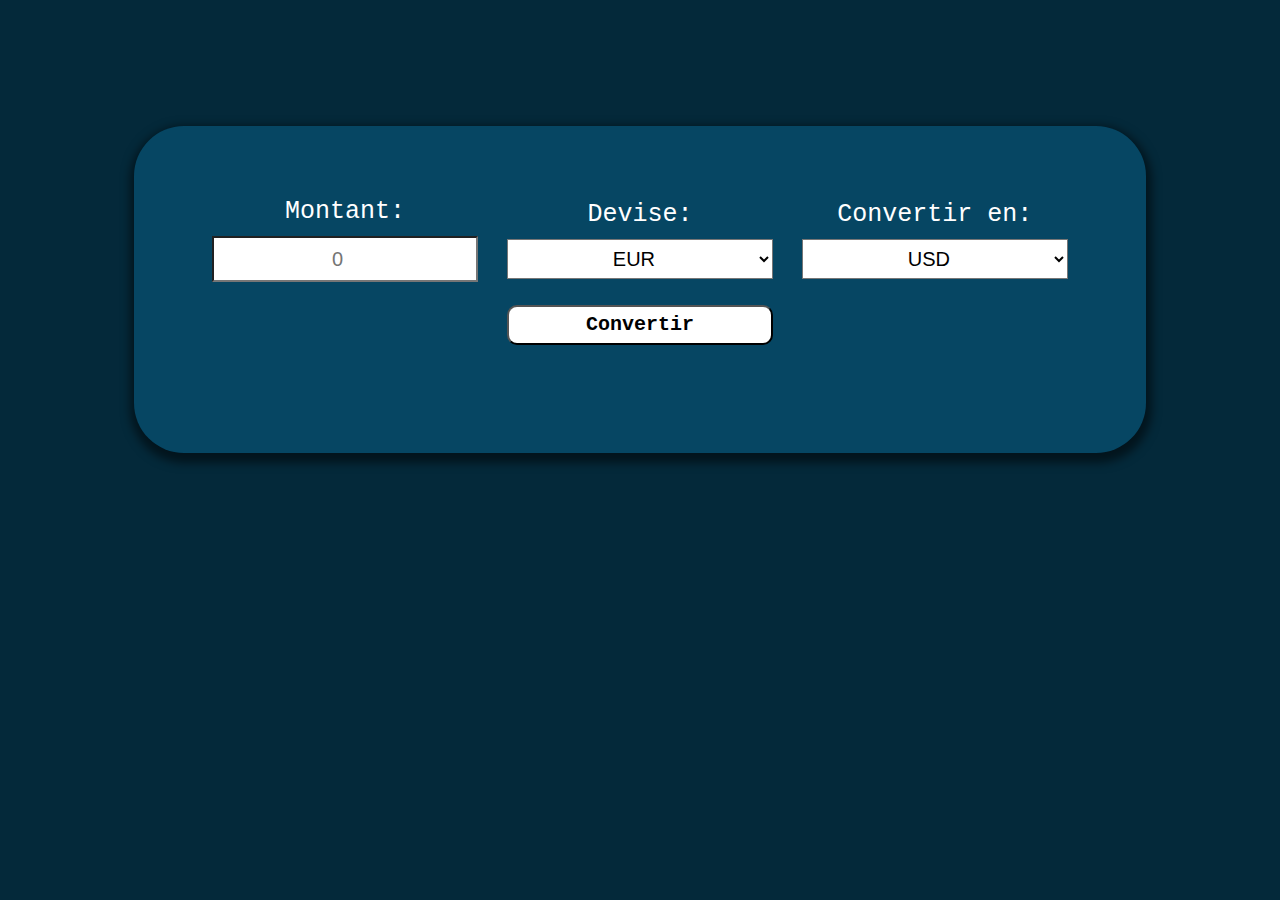
<file: deviseConverter/index.html>
<!DOCTYPE html>
<html lang="fr">
  <head>
    <meta charset="UTF-8" />
    <meta http-equiv="X-UA-Compatible" content="IE=edge" />
    <meta name="viewport" content="width=device-width, initial-scale=1.0" />
    <title>Devise converter</title>
    <link rel="stylesheet" href="style.css" />
  </head>
  <body>
    <div id="container">
      <div id="baseCurrency">
        <div id="card-container">
          <div class="card">
            <label for="currency-select">Montant:</label>
            <input type="number" id="inputCurrency" placeholder="0" />
          </div>

          <div class="card">
            <label for="devise-select">Devise:</label>
            <select name="devise" id="devise-select">
              <option class="devise-option" value="EUR">EUR</option>
            </select>
          </div>

          <div class="card">
            <label for="wanted-devise">Convertir en:</label>
            <select name="devise" id="devise-toGet">
              <option class="devise-option" value="USD">USD</option>
            </select>
          </div>
        </div>

        <button type="submit" id="submit">Convertir</button>
      </div>

      <div>
        <p id="convertedCUrrency"></p>
      </div>
    </div>
    <script src="script.js"></script>
  </body>
</html>
</file>
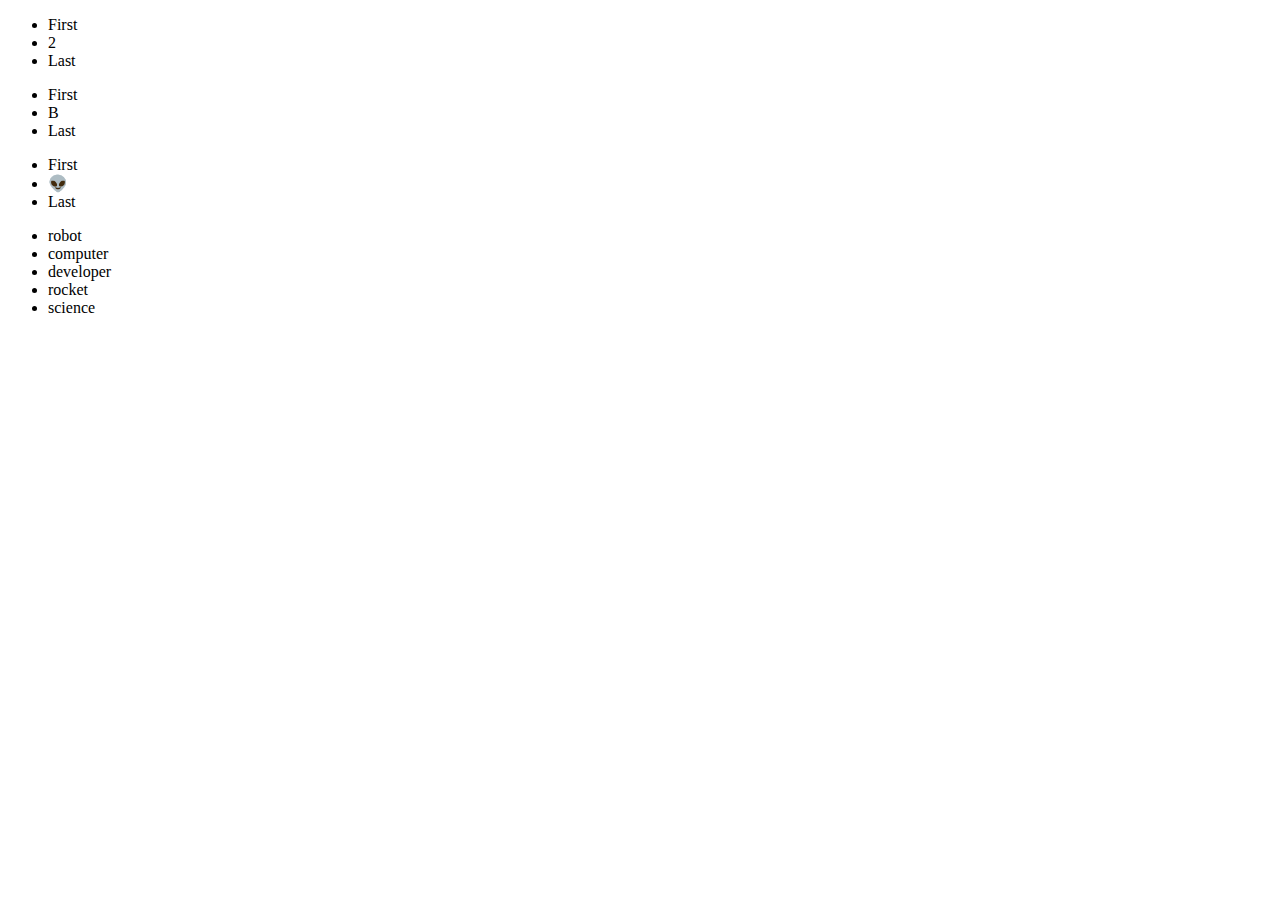
<file: Exo24102022/index.html>
<!DOCTYPE html>
<html lang="fr">
<head>
    <meta charset="UTF-8">
    <meta http-equiv="X-UA-Compatible" content="IE=edge">
    <meta name="viewport" content="width=device-width, initial-scale=1.0">
    <title>Exo</title>
</head>
<body>
    <ul>
        <li class="addId">1</li>
        <li class="addId">2</li>
        <li class="addId">3</li>
      </ul>
      <ul>
        <li class="addId">A</li>
        <li class="addId">B</li>
        <li class="addId">C</li>
      </ul>
      <ul>
        <li class="addId">🤖</li>
        <li class="addId">👽</li>
        <li class="addId">👾</li>
      </ul>
    <script src="script.js"></script>
</body>
</html>
</file>
<file: deviseConverter/style.css>
body{
    background-color: #04293A;
    text-align: center;
    color: white;
    font-family: 'Courier New', Courier, monospace;
}

#container {
    width: 70%;
    margin: 10% auto;
    height: auto;
    padding: 5%;
    background-color: #064663;
    border-radius: 50px;
    box-shadow : 1px 5px 10px 5px rgba(0,0,0,0.51);
    display: flex;
    flex-direction: column;
}

input, button,  select {
    background-color: white;
    height: 40px;
    font-size: 20px;
    text-align: center;
    
}

#card-container{
    display: flex;
    justify-content: space-between;
    height: 100px;
}

#baseCurrency{
    display: flex;
    flex-direction: column;
    justify-content: space-around;
}

label {
    font-size: 25px;
    margin-bottom: 10px;
}

.card {
    display: flex;
    flex-direction: column;
    justify-content: space-around;
    width: 30%;
    margin: auto;
    text-align : center
}

#submit{
    width: 30%;
    margin: 15px auto;
    border-radius: 10px;
    font-family: 'Courier New', Courier, monospace;
    font-weight: bold;
    cursor: pointer;
}

#convertedCUrrency{
    font-size: 30px;
}
</file>
